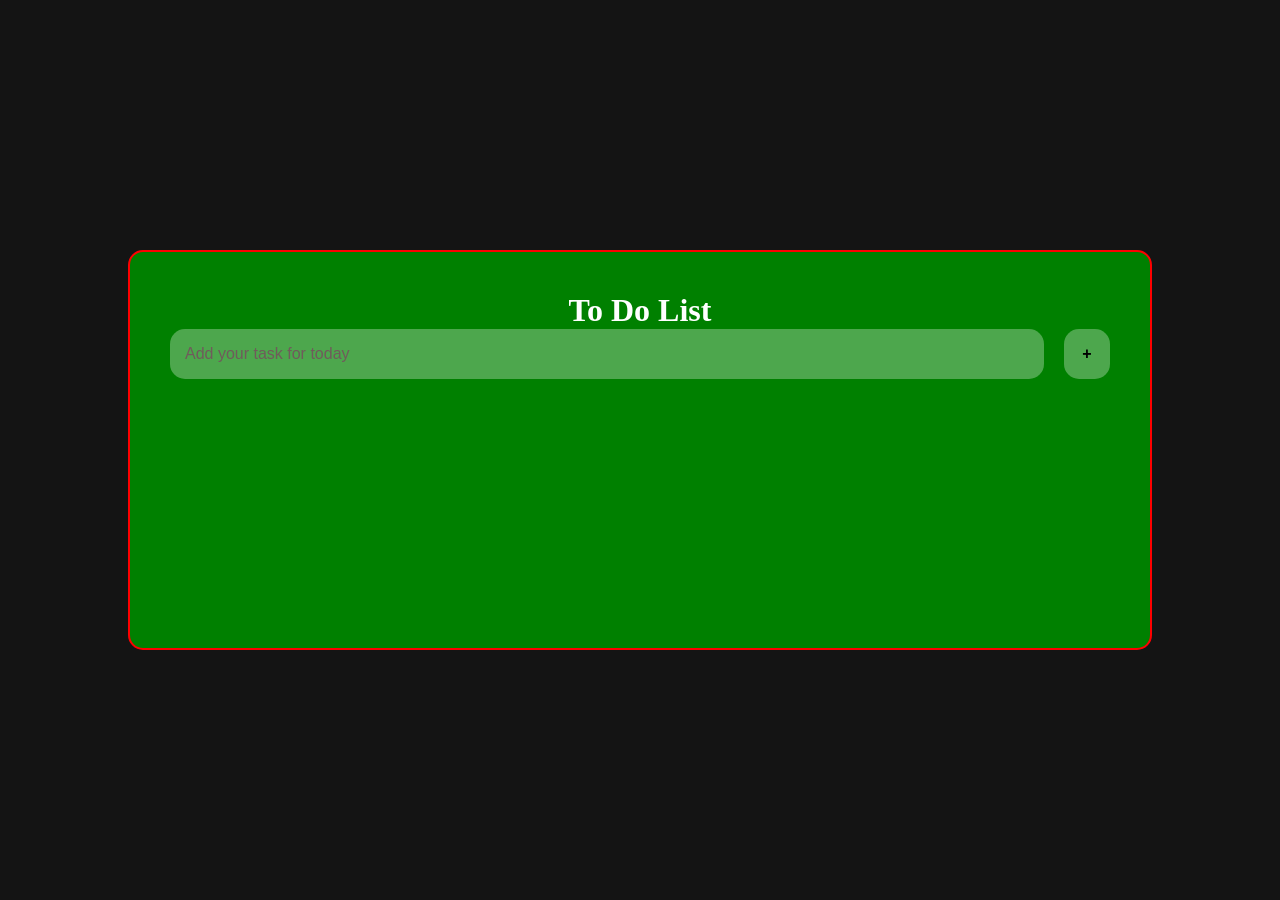
<file: to-do-list/index.html>
<!DOCTYPE html>
<html lang="en">
<head>
    <meta charset="UTF-8">
    <meta name="viewport" content="width=device-width, initial-scale=1.0">
    <title>To-do-list</title>
    <link rel="stylesheet" href="todo.css">
</head>
<body>
    <div class="card">
    <h1>To Do List</h1>
    <div class="input-box">
    <input type="text" id="tarefa" placeholder="Add your task for today">
    <button id="aumenta">+</button>
    </div>
    <p id="notice"></p>
    <div id="tasks-container"></div>
    </div>
    <script src="todo.js"></script>
</body>
</html>
</file>
<file: to-do-list/todo.css>
*{
    margin: 0;
    padding: 0;
    box-sizing: border-box;
}

body{
    background: rgba(20, 20, 20, 10);
    display: flex;
    justify-content: center;
    align-items: center;
    width: 100%;
    min-height: 100vh;
    
}
h1{
    color: white;
    font-weight: bold;
}
.card{
    padding: 40px;
    border: 2px solid red;
    display: flex;
    background: green;
    width:80% ;
    min-height: 400px;
    flex-direction: column;
    text-align: center;
    border-radius: 15px;
}
#tarefa{
    width: 100%;
    background: rgba(255, 255,255, 0.3);
    padding: 15px;
    color: white;
    border-radius: 15px;
    border: 0;
    font-size: 1rem;
}
.input-box{
    display: flex;
    gap: 20px;
}
#tarefa::placeholder{
    color: rgb(112, 91, 91);
}
#aumenta{
    font-size: 1rem;
    font-weight: bold;
    border: 0;
    border-radius: 15px;
    width: 50px;
    height: 50px;
    background: rgba(255, 255,255, 0.3);
    cursor: pointer;
}
#aumenta:hover{
    background: white;
}
.todo-container{
    display: flex;
    justify-content: space-between;
    margin-top: 20px;
    width: 100%;
    padding:15px ;
    background: rgba(255, 255,255, 0.3);
    border-radius: 15px;
}

.delete-button{
    background:rgba(255, 255, 255, 0.3);
    border:none;
    cursor: pointer;
    color: white;
    border-radius: 4px;
}
.delete-button:hover{
    background: red;
}
.task-text{
    color: white;
    font-size: 1rem;
    cursor: pointer;
}

.task-text.remata{
    text-decoration: line-through;
    opacity: 0.6;
}
</file>
